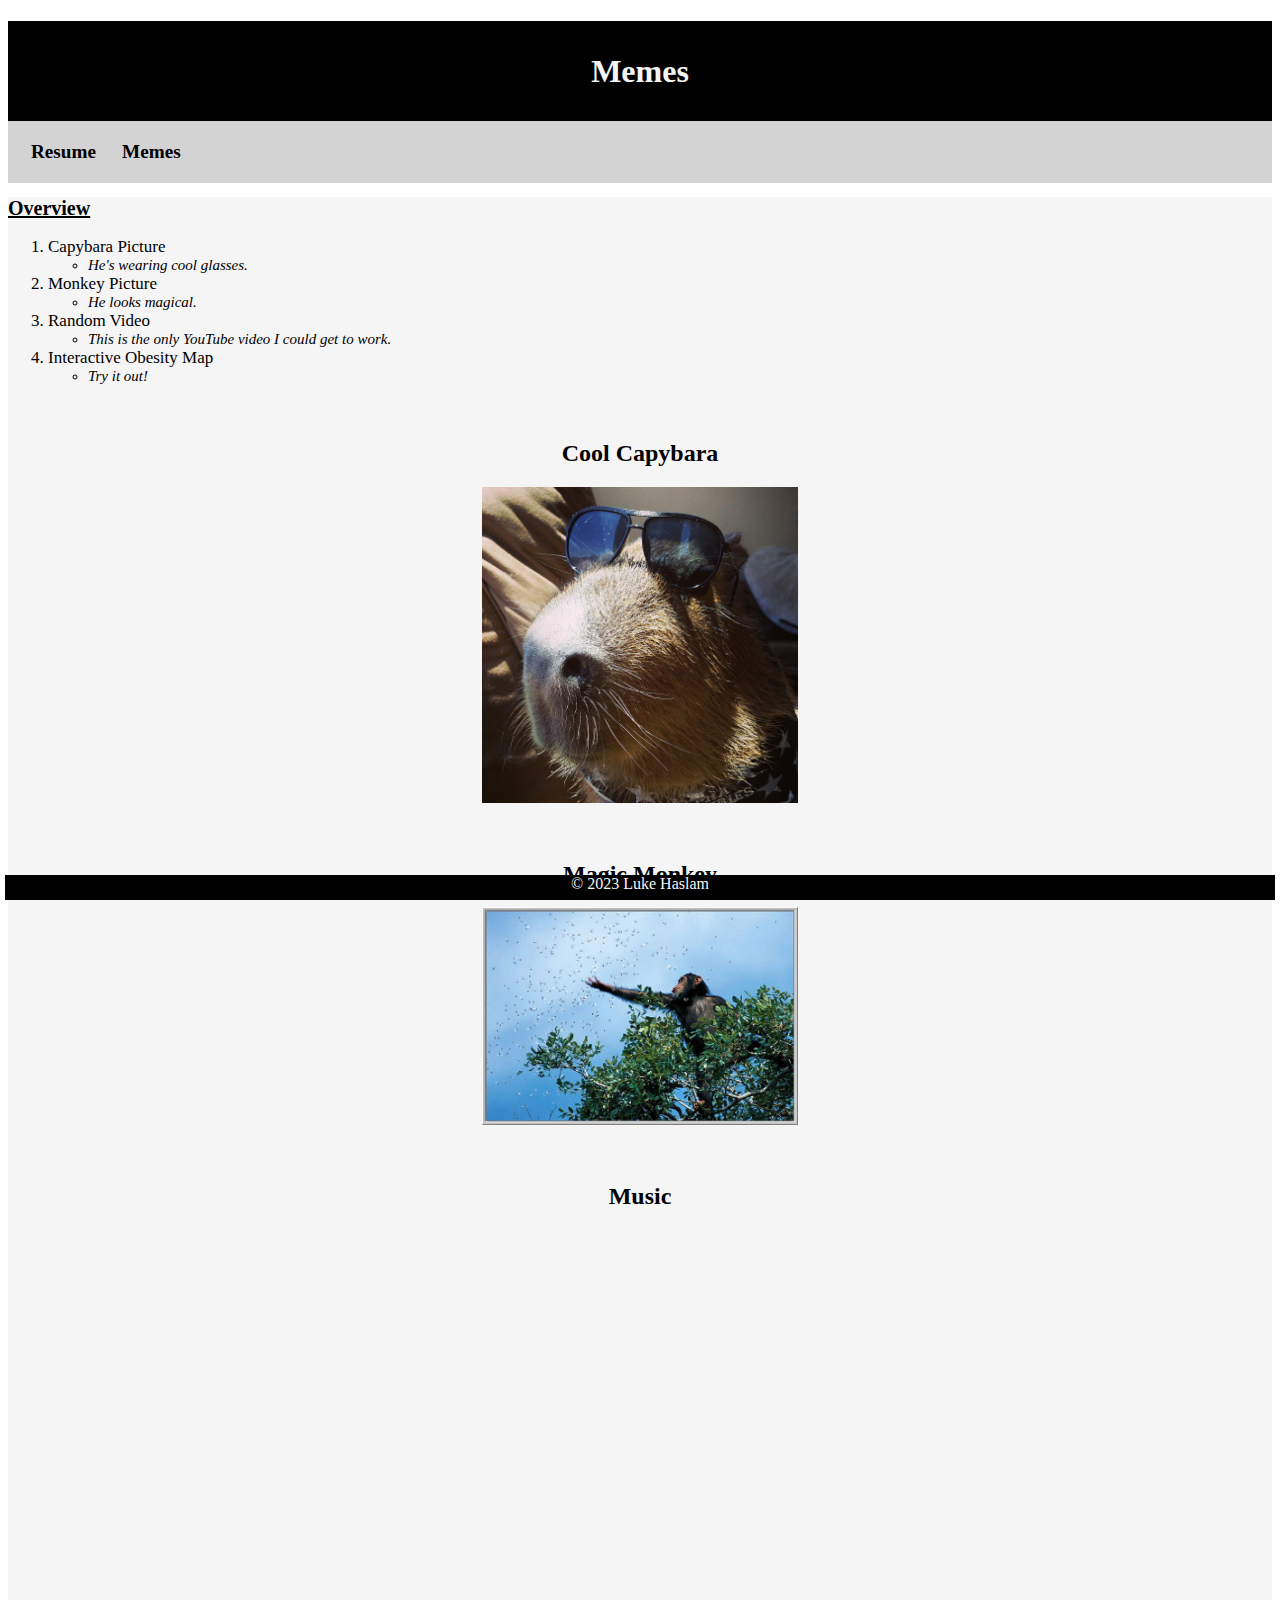
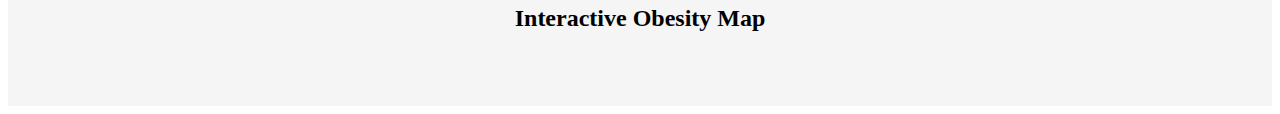
<file: scratch.html>
<!DOCTYPE html>
<html lang="en">
<head>
    <meta charset="UTF-8">
    <meta http-equiv="X-UA-Compatible" content="IE=edge">
    <meta name="viewport" content="width=device-width, initial-scale=1.0">
    <title>Memes</title>
    <link rel="stylesheet" href="./css/scratchstyles.css" type="text/css">
</head>
<body>
    <div class="common header">
        <h1>Memes</h1>
    </div>
    <nav class="common">
        <a href="./index.html" target="_blank">Resume</a>
        <a href="#">Memes</a>
    </nav>
    <div class="common mainbody">
        <h1 class="overview">Overview</h1>
        <ol class="list">
            <li>Capybara Picture</li>
                <ul>
                    <li class="embedded">He's wearing cool glasses.</li>
                </ul>
            <li>Monkey Picture</li>
                <ul>
                    <li class="embedded">He looks magical.</li>
                </ul>
            <li>Random Video</li>
                <ul>
                    <li class="embedded">This is the only YouTube video I could get to work.</li>
                </ul>
            <li>Interactive Obesity Map</li>
                <ul>
                    <li class="embedded">Try it out!</li>
                </ul>
        </ol>
        <br>
        <h2>Cool Capybara</h2>
        <img src="./assets/img/Capybara.jpg" alt="Capybara">
        <br>
        <h2>Magic Monkey</h2>
        <img src="./assets/img/Magic Monkey.jpg" alt="Monkey">
        <br>
        <h2>Music</h2>
        <iframe width="560" height="315" src="https://www.youtube.com/embed/hSkq1EU1TGI" title="YouTube video player" frameborder="0" allow="accelerometer; autoplay; clipboard-write; encrypted-media; gyroscope; picture-in-picture; web-share" allowfullscreen>Christmas Music</iframe>
        <br><br><br>
        <h2>Interactive Obesity Map</h2>
        <div class='tableauPlaceholder' id='viz1682376564260' style='position: relative'>
            <noscript>
            <a href='#'>
                <img alt='Is Your County Obese?                            Select your county to see how it compares with other counties in the country                         ' src='https:&#47;&#47;public.tableau.com&#47;static&#47;images&#47;Ob&#47;ObesityDashboard_16823765020530&#47;Obesity&#47;1_rss.png' style='border: none' />
            </a>
            </noscript>
            <object class='tableauViz'  style='display:none;'>
                <param name='host_url' value='https%3A%2F%2Fpublic.tableau.com%2F' />
                 <param name='embed_code_version' value='3' />
                  <param name='site_root' value='' />
                  <param name='name' value='ObesityDashboard_16823765020530&#47;Obesity' />
                  <param name='tabs' value='no' />
                  <param name='toolbar' value='yes' />
                  <param name='static_image' value='https:&#47;&#47;public.tableau.com&#47;static&#47;images&#47;Ob&#47;ObesityDashboard_16823765020530&#47;Obesity&#47;1.png' />
                   <param name='animate_transition' value='yes' />
                   <param name='display_static_image' value='yes' />
                   <param name='display_spinner' value='yes' />
                   <param name='display_overlay' value='yes' />
                   <param name='display_count' value='yes' />
                   <param name='language' value='en-US' />
                   <param name='filter' value='publish=yes' />
                </object>
            </div>
                            <script type='text/javascript'>
                                                var divElement = document.getElementById('viz1682376564260');
                                                var vizElement = divElement.getElementsByTagName('object')[0];                    
                                                    if ( divElement.offsetWidth > 800 ) { vizElement.style.width='100%';vizElement.style.height=(divElement.offsetWidth*0.75)+'px';} 
                                                    else if ( divElement.offsetWidth > 500 ) { vizElement.style.width='100%';vizElement.style.height=(divElement.offsetWidth*0.75)+'px';} 
                                                    else { vizElement.style.width='100%';vizElement.style.height='827px';}                     
                                                var scriptElement = document.createElement('script');                    
                                                    scriptElement.src = 'https://public.tableau.com/javascripts/api/viz_v1.js';                    
                                                    vizElement.parentNode.insertBefore(scriptElement, vizElement);                
                            </script>
        <br>
        <br>
        <br>
    </div>
    <div class="common footer">
        &copy; 2023 Luke Haslam
    </div>

</body>
</html>
</file>
<file: css/scratchstyles.css>
.common{
    font-family: Cambria, Cochin, Georgia, Times, 'Times New Roman', serif;
    text-align: center;
}

.header{
    height: 100px;
    background-color: black;
    color: whitesmoke;
    line-height: 100px;
}

.mainbody{
    background-color: whitesmoke;
}

.footer{
    height: 25px;
    background-color: black;
    color: whitesmoke;
    position: fixed;
    bottom: 0px;
    right: 5px;
    left: 5px;
}

img{
    display: block;
    margin-left: auto;
    margin-right: auto;
    width: 25%;
    padding-bottom: 20px;
}

nav{
    background-color: lightgrey;
    padding: 10px;
    overflow: hidden;
}

nav a{
    float: left;
    color: black;
    padding: 10px 13px;
    text-decoration: none;
    font-size: larger;
    font-weight: bold;
}

nav a:hover{
    background-color: #ccc;
}

.overview{
    text-align: left;
    text-decoration: underline;
    font-size: 20px;
}

.list{
    text-align: left;
    font-size: 17px;
}

.embedded{
    font-style: italic;
    font-size: 15px;
}
</file>
